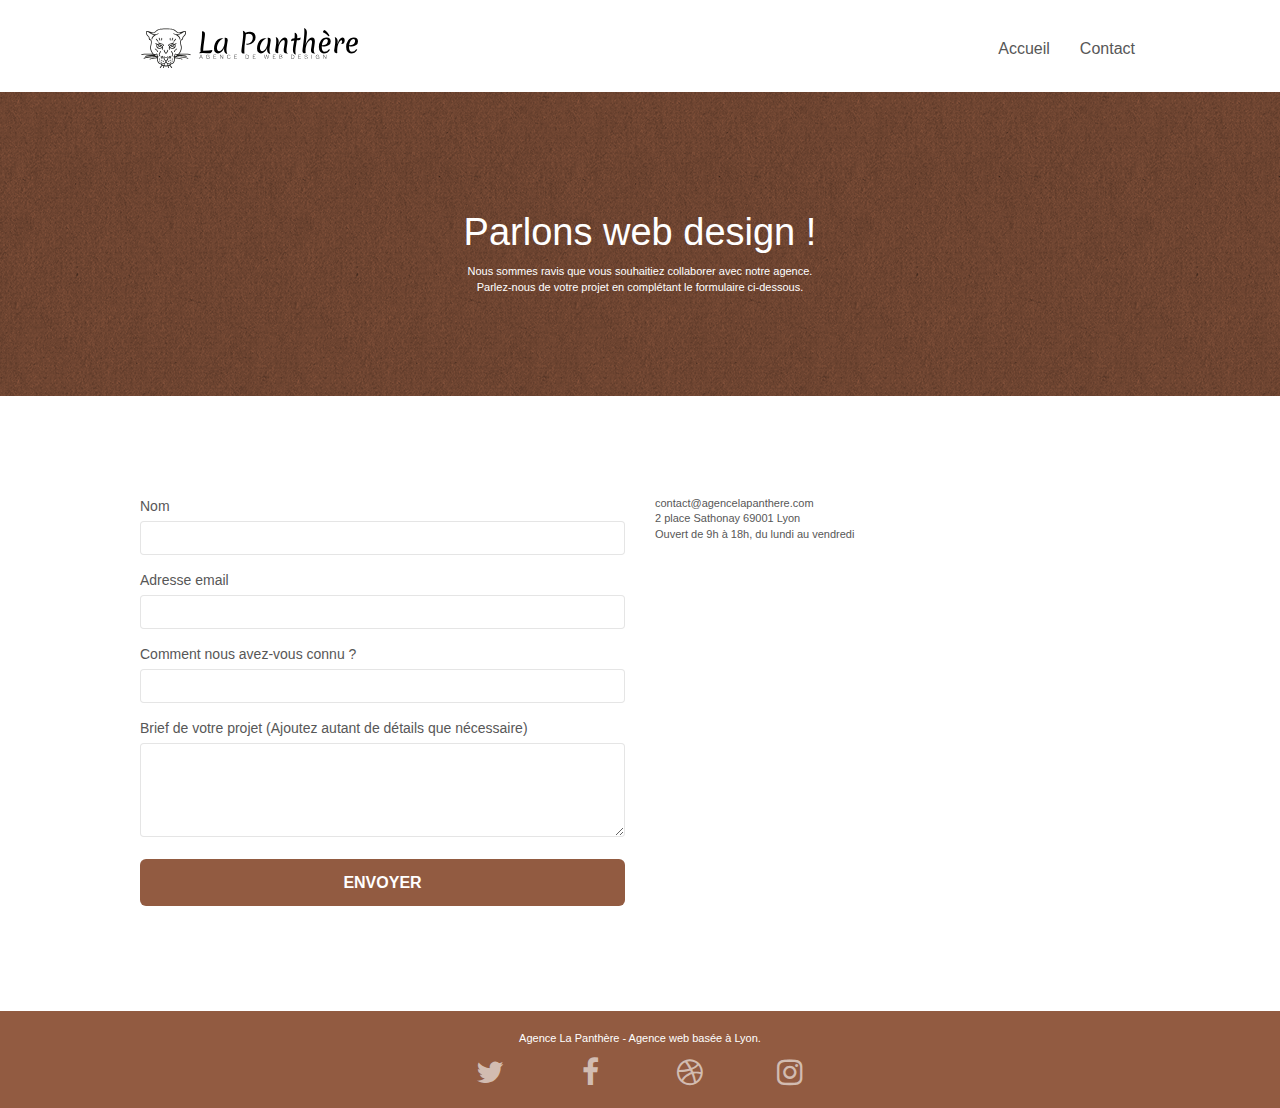
<file: contact.html>
<!doctype html>
<html lang="fr">
<head>
    <meta charset="utf-8">
    <meta name="description" content="L'agence La Panthère est une agence de web design qui aide les entreprises à devenir attractives et visible sur Internet.">
    <meta name="viewport" content="width=device-width, initial-scale=1.0, viewport-fit=cover">
    <link rel="shortcut icon" type="image/png" href="favicon.jpg">
    
	<link rel="stylesheet" type="text/css" href="./css/bootstrap.css">
	<link rel="stylesheet" type="text/css" href="style.css">
	<link rel="stylesheet" type="text/css" href="./css/font-awesome.css">
	<link rel="stylesheet" type="text/css" href="./css/et-line.css">
	
    
	<script src="./js/jquery-2.1.0.js" defer></script>
	<script src="./js/bootstrap.js" defer></script>
	<script src="./js/blocs.js" defer></script>
	<script src="./js/jqBootstrapValidation.js" defer></script>
	<script src="./js/formHandler.js" defer></script>
    <title>Contact</title>

    
<!-- Analytics -->
 
<!-- Analytics END -->
    
</head>
<body>
<!-- Principal conteneur -->
<div class="page-container">
    
<!-- bloc-0 -->
<header>
	<div class="bloc bgc-white l-bloc " id="bloc-0">
		<div class="container bloc-sm">
			<nav class="navbar row">
				<div class="navbar-header">
					<a class="navbar-brand" href="index.html"><img src="img/agence-la-panthere-monochrome.svg" alt="atlanta web design logo" height="40" /></a>
					<button id="nav-toggle" type="button" class="ui-navbar-toggle navbar-toggle" data-toggle="collapse" data-target=".navbar-1" aria-label="Menu de navigation">
						<span class="icon-bar"></span><span class="icon-bar"></span><span class="icon-bar"></span>
					</button>
				</div>
				<div class="collapse navbar-collapse navbar-1 special-dropdown-nav">
					<ul class="site-navigation nav navbar-nav">
						<li>
							<a href="index.html">Accueil</a>
						</li>
						<li>
						</li>
						<li>
							<a href="contact.html">Contact</a>
						</li>
					</ul>
				</div>
			</nav>
		</div>
	</div>
</header>
<!-- bloc-0 END -->

<!-- bloc-6 -->
<main>
	<section class="bloc bg-dots-bg bg-repeat bgc-atomic-tangerine d-bloc bloc-bg-texture texture-paper" id="bloc-6">
		<div class="container bloc-lg">
			<div class="row">
				<div class="col-sm-12">
					<h1 class="text-center hero-bloc-text tc-white">
						Parlons web design !
					</h1>
					<p class="text-center mg-lg tc-white tight-width-whitespace">
						Nous sommes ravis que vous souhaitiez collaborer avec notre agence.<br>
						Parlez-nous de votre projet en complétant le formulaire ci-dessous.
					</p>
				</div>
			</div>
		</div>
	</section>
	<!-- bloc-6 END -->

	<!-- bloc-7 -->
	<div class="bloc bgc-white l-bloc" id="bloc-7">
		<div class="container bloc-lg">
			<div class="row">
				<div class="col-sm-6">
					<form id="form_1" novalidate data-success-msg="Your message has been sent." data-fail-msg="Sorry it seems that our mail server is not responding, Sorry for the inconvenience!">
						<div class="form-group">
							<label>
								Nom
							</label>
							<input id="name" class="form-control" aria-label="Veuillez saisir votre nom" required />
						</div>
						<div class="form-group">
							<label>
								Adresse email
							</label>
							<input id="email" class="form-control" type="email" aria-label="Veuillez saisir votre adresse email" required />
						</div>
						<div class="form-group">
							<label>
								Comment nous avez-vous connu ?
							</label>
							<input class="form-control" type="email" required id="input_504" aria-label="Comment nous avez vous connu ?"/>
						</div>
						<div class="form-group">
							<label>
								Brief de votre projet (Ajoutez autant de détails que nécessaire)<br>
							</label><textarea id="message" class="form-control" rows="4" cols="50" aria-label="Indiquez des informations sur votre projet" required></textarea>
						</div> 
						<button class="bloc-button btn btn-lg btn-block cta-hero btn-atomic-tangerine" type="submit">
							Envoyer
						</button>
					</form>
				</div>
				<div class="col-sm-6">
					<p>
						contact@agencelapanthere.com<br>2 place Sathonay 69001 Lyon<br>Ouvert de 9h à 18h, du lundi au vendredi<br>
					</p>
				</div>
			</div>
		</div>
	</div>
	<!-- bloc-7 END -->

	<!-- ScrollToTop Button -->
	<a class="bloc-button btn btn-d scrollToTop" onclick="scrollToTarget('1')"><span class="fa fa-chevron-up"></span></a>
	<!-- ScrollToTop Button END-->
</main>


<!-- Footer - bloc-8 -->
<footer>
	<div class="bloc bgc-atomic-tangerine d-bloc" id="bloc-8">
		<div class="container bloc-sm">
			<div class="row">
				<div class="col-sm-12">
					<p class="text-center white">
						Agence La Panthère - Agence web basée à Lyon.<br>
					</p>
					<div class="row row-no-gutters social">
						<div class="col-sm-3">
							<div class="text-center">
								<a class="social" href="index.html"><span class="fa fa-twitter icon-md"></span></a>
							</div>
						</div>
						<div class="col-sm-3">
							<div class="text-center">
								<a class="social" href="index.html"><span class="fa fa-facebook icon-md"></span></a>
							</div>
						</div>
						<div class="col-sm-3">
							<div class="text-center">
								<a class="social" href="index.html"><span class="fa fa-dribbble icon-md"></span></a>
							</div>
						</div>
						<div class="col-sm-3">
							<div class="text-center">
								<a class="social" href="index.html"><span class="fa fa-instagram icon-md"></span></a>
							</div>
						</div>
					</div>
				</div>
			</div>
		</div>
	</div>
</footer>
<!-- Footer - bloc-8 END -->

</div>
<!-- Principal conteneur END -->
    

</body>
</html>
</file>
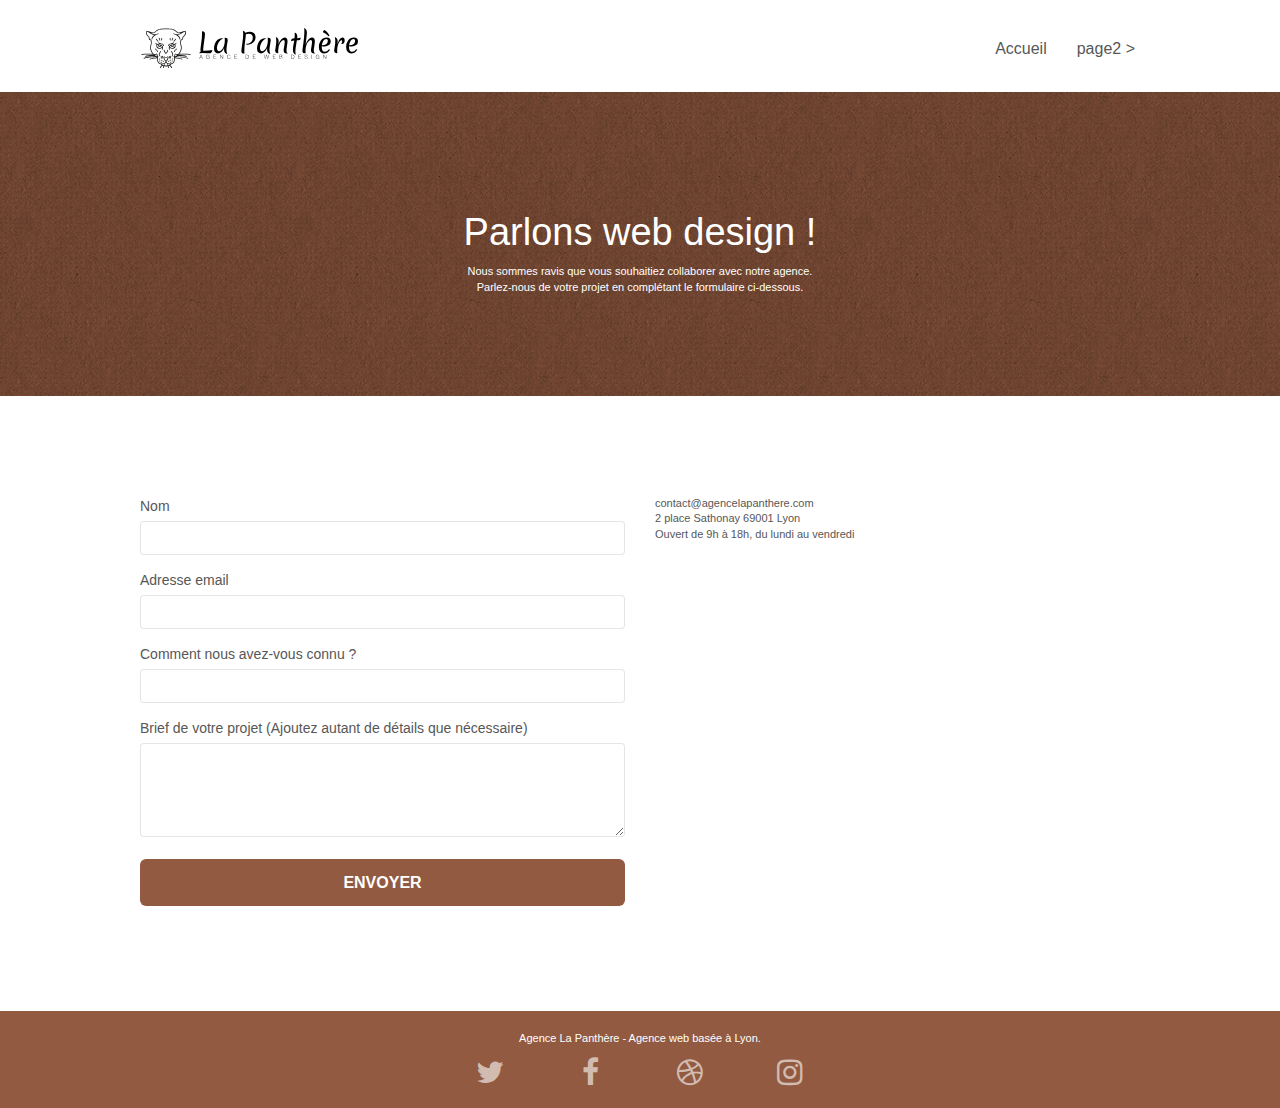
<file: page2.html>
<!doctype html>
<html lang="fr">
<head>
    <meta charset="utf-8">
    <meta name="description" content="L'agence La Panthère est une agence de web design qui aide les entreprises à devenir attractives et visible sur Internet.">
    <meta name="viewport" content="width=device-width, initial-scale=1.0, viewport-fit=cover">
    <link rel="shortcut icon" type="image/png" href="favicon.jpg">
    
	<link rel="stylesheet" type="text/css" href="./css/bootstrap.css">
	<link rel="stylesheet" type="text/css" href="style.css">
	<link rel="stylesheet" type="text/css" href="./css/font-awesome.css">
	<link rel="stylesheet" type="text/css" href="./css/et-line.css">
	
    
	<script src="./js/jquery-2.1.0.js"></script>
	<script src="./js/bootstrap.js"></script>
	<script src="./js/blocs.js"></script>
	<script src="./js/jqBootstrapValidation.js"></script>
	<script src="./js/formHandler.js"></script>
    <title>Contact</title>

    
<!-- Analytics -->
 
<!-- Analytics END -->
    
</head>
<body>
<!-- Principal conteneur -->
<div class="page-container">
    
<!-- bloc-0 -->
<header>
	<div class="bloc bgc-white l-bloc " id="bloc-0">
		<div class="container bloc-sm">
			<nav class="navbar row">
				<div class="navbar-header">
					<a class="navbar-brand" href="index.html"><img src="img/agence-la-panthere-monochrome.svg" alt="atlanta web design logo" height="40" /></a>
					<button id="nav-toggle" type="button" class="ui-navbar-toggle navbar-toggle" data-toggle="collapse" data-target=".navbar-1">
						<span class="sr-only">Toggle navigation</span><span class="icon-bar"></span><span class="icon-bar"></span><span class="icon-bar"></span>
					</button>
				</div>
				<div class="collapse navbar-collapse navbar-1 special-dropdown-nav">
					<ul class="site-navigation nav navbar-nav">
						<li>
							<a href="index.html">Accueil</a>
						</li>
						<li>
						</li>
						<li>
							<a href="page2.html">page2 &gt;</a>
						</li>
					</ul>
				</div>
			</nav>
		</div>
	</div>
</header>
<!-- bloc-0 END -->

<!-- bloc-6 -->
<section class="bloc bg-dots-bg bg-repeat bgc-atomic-tangerine d-bloc bloc-bg-texture texture-paper" id="bloc-6">
	<div class="container bloc-lg">
		<div class="row">
			<div class="col-sm-12">
				<h1 class="text-center hero-bloc-text tc-white">
					Parlons web design !
				</h1>
				<p class="text-center mg-lg tc-white tight-width-whitespace">
					Nous sommes ravis que vous souhaitiez collaborer avec notre agence.<br>
					Parlez-nous de votre projet en complétant le formulaire ci-dessous.
				</p>
			</div>
		</div>
	</div>
</section>
<!-- bloc-6 END -->

<!-- bloc-7 -->
<section class="bloc bgc-white l-bloc" id="bloc-7">
	<div class="container bloc-lg">
		<div class="row">
			<div class="col-sm-6">
				<form id="form_1" novalidate success-msg="Your message has been sent." fail-msg="Sorry it seems that our mail server is not responding, Sorry for the inconvenience!">
					<div class="form-group">
						<label>
							Nom
						</label>
						<input id="name" class="form-control" required />
					</div>
					<div class="form-group">
						<label>
							Adresse email
						</label>
						<input id="email" class="form-control" type="email" required />
					</div>
					<div class="form-group">
						<label>
							Comment nous avez-vous connu ?
						</label>
						<input class="form-control" type="email" required id="input_504" />
					</div>
					<div class="form-group">
						<label>
							Brief de votre projet (Ajoutez autant de détails que nécessaire)<br>
						</label><textarea id="message" class="form-control" rows="4" cols="50" required></textarea>
					</div> 
					<button class="bloc-button btn btn-lg btn-block cta-hero btn-atomic-tangerine" type="submit">
						Envoyer
					</button>
				</form>
			</div>
			<div class="col-sm-6">
				<p>
					contact@agencelapanthere.com<br>2 place Sathonay 69001 Lyon<br>Ouvert de 9h à 18h, du lundi au vendredi<br>
				</p>
			</div>
		</div>
	</div>
</section>
<!-- bloc-7 END -->

<!-- ScrollToTop Button -->
<a class="bloc-button btn btn-d scrollToTop" onclick="scrollToTarget('1')"><span class="fa fa-chevron-up"></span></a>
<!-- ScrollToTop Button END-->


<!-- Footer - bloc-8 -->
<footer>
	<div class="bloc bgc-atomic-tangerine d-bloc" id="bloc-8">
		<div class="container bloc-sm">
			<div class="row">
				<div class="col-sm-12">
					<p class="text-center white">
						Agence La Panthère - Agence web basée à Lyon.<br>
					</p>
					<div class="row row-no-gutters social">
						<div class="col-sm-3">
							<div class="text-center">
								<a class="social" href="index.html"><span class="fa fa-twitter icon-md"></span></a>
							</div>
						</div>
						<div class="col-sm-3">
							<div class="text-center">
								<a class="social" href="index.html"><span class="fa fa-facebook icon-md"></span></a>
							</div>
						</div>
						<div class="col-sm-3">
							<div class="text-center">
								<a class="social" href="index.html"><span class="fa fa-dribbble icon-md"></span></a>
							</div>
						</div>
						<div class="col-sm-3">
							<div class="text-center">
								<a class="social" href="index.html"><span class="fa fa-instagram icon-md"></span></a>
							</div>
						</div>
					</div>
				</div>
			</div>
		</div>
	</div>
</footer>
<!-- Footer - bloc-8 END -->

</div>
<!-- Principal conteneur END -->
    

</body>
</html>
</file>
<file: style.css>
body {
    margin: 0;
    padding: 0;
    background: #FFF;
    overflow-x: hidden;
    -webkit-font-smoothing: antialiased;
    -moz-osx-font-smoothing: grayscale;
}

a,
button {
    transition: all .3s ease-in-out;
}

a:hover {
    text-decoration: none;
    cursor: pointer;
}

#page-loading-blocs-notifaction {
    position: fixed;
    top: 0;
    bottom: 0;
    width: 100%;
    z-index: 100000;
    background: #FFFFFF url("img/pageload-spinner.gif") no-repeat center center;
}

.bloc {
    width: 100%;
    clear: both;
    background: 50% 50% no-repeat;
    padding: 0 50px;
    -webkit-background-size: cover;
    -moz-background-size: cover;
    -o-background-size: cover;
    background-size: cover;
    position: relative;
}

.bloc .container {
    padding-left: 0;
    padding-right: 0;
}

.bloc-lg {
    padding: 100px 50px;
}

.bloc-md {
    padding: 50px;
}

.bloc-sm {
    padding: 20px 50px;
}

.bg-center,
.bg-l-edge,
.bg-r-edge,
.bg-t-edge,
.bg-b-edge,
.bg-tl-edge,
.bg-bl-edge,
.bg-tr-edge,
.bg-br-edge,
.bg-repeat {
    -webkit-background-size: auto!important;
    -moz-background-size: auto!important;
    -o-background-size: auto!important;
    background-size: auto!important;
}

.bg-repeat {
    background: repeat;
}

.bg-t-edge {
    background: top no-repeat;
}

.bloc-bg-texture::before {
    content: "";
    background-size: 2px 2px;
    position: absolute;
    top: 0;
    bottom: 0;
    left: 0;
    right: 0;
}

.texture-paper::before {
    background: url("img/texture-paper.png");
    background-size: 280px 280px;
}

.b-parallax {
    background-attachment: fixed;
}

.d-bloc {
    color: rgba(255, 255, 255, .7);
}

.d-bloc button:hover {
    color: rgba(255, 255, 255, .9);
}

.d-bloc .icon-round,
.d-bloc .icon-square,
.d-bloc .icon-rounded,
.d-bloc .icon-semi-rounded-a,
.d-bloc .icon-semi-rounded-b {
    border-color: rgba(255, 255, 255, .9);
}

.d-bloc .divider-h span {
    border-color: rgba(255, 255, 255, .2);
}

.d-bloc .a-btn,
.d-bloc .navbar a,
.d-bloc .navbar-brand,
.d-bloc a .icon-sm,
.d-bloc a .icon-md,
.d-bloc a .icon-lg,
.d-bloc a .icon-xl,
.d-bloc h1 a,
.d-bloc h2 a,
.d-bloc h3 a,
.d-bloc h4 a,
.d-bloc h5 a,
.d-bloc h6 a,
.d-bloc p a {
    color: rgba(255, 255, 255, .6);
}

.d-bloc .a-btn:hover,
.d-bloc .navbar a:hover,
.d-bloc .navbar-brand:hover,
.d-bloc a:hover .icon-sm,
.d-bloc a:hover .icon-md,
.d-bloc a:hover .icon-lg,
.d-bloc a:hover .icon-xl,
.d-bloc h1 a:hover,
.d-bloc h2 a:hover,
.d-bloc h3 a:hover,
.d-bloc h4 a:hover,
.d-bloc h5 a:hover,
.d-bloc h6 a:hover,
.d-bloc p a:hover {
    color: rgba(255, 255, 255, 1);
}

.d-bloc .navbar-toggle .icon-bar {
    background: rgba(255, 255, 255, 1);
}

.d-bloc .btn-wire,
.d-bloc .btn-wire:hover {
    color: rgba(255, 255, 255, 1);
    border-color: rgba(255, 255, 255, 1);
}

.d-bloc .panel {
    color: rgba(0, 0, 0, .5);
}

.d-bloc .panel button:hover {
    color: rgba(0, 0, 0, .7);
}

.d-bloc .panel icon {
    border-color: rgba(0, 0, 0, .7);
}

.d-bloc .panel .divider-h span {
    border-color: rgba(0, 0, 0, .1);
}

.d-bloc .panel .a-btn {
    color: rgba(0, 0, 0, .6);
}

.d-bloc .panel .a-btn:hover {
    color: rgba(0, 0, 0, 1);
}

.d-bloc .panel .btn-wire,
.d-bloc .panel .btn-wire:hover {
    color: rgba(0, 0, 0, .7);
    border-color: rgba(0, 0, 0, .3);
}

.d-bloc .panel,
.l-bloc {
    color: rgba(0, 0, 0, .5);
}

.d-bloc .panel button:hover,
.l-bloc button:hover {
    color: rgba(0, 0, 0, .7);
}

.l-bloc .icon-round,
.l-bloc .icon-square,
.l-bloc .icon-rounded,
.l-bloc .icon-semi-rounded-a,
.l-bloc .icon-semi-rounded-b {
    border-color: rgba(0, 0, 0, .7);
}

.d-bloc .panel .divider-h span,
.l-bloc .divider-h span {
    border-color: rgba(0, 0, 0, .1);
}

.d-bloc .panel .a-btn,
.l-bloc .a-btn,
.l-bloc .navbar a,
.l-bloc .navbar-brand,
.l-bloc a .icon-sm,
.l-bloc a .icon-md,
.l-bloc a .icon-lg,
.l-bloc a .icon-xl,
.l-bloc h1 a,
.l-bloc h2 a,
.l-bloc h3 a,
.l-bloc h4 a,
.l-bloc h5 a,
.l-bloc h6 a,
.l-bloc p a {
    color: rgba(0, 0, 0, .6);
}

.d-bloc .panel .a-btn:hover,
.l-bloc .a-btn:hover,
.l-bloc .navbar a:hover,
.l-bloc .navbar-brand:hover,
.l-bloc a:hover .icon-sm,
.l-bloc a:hover .icon-md,
.l-bloc a:hover .icon-lg,
.l-bloc a:hover .icon-xl,
.l-bloc h1 a:hover,
.l-bloc h2 a:hover,
.l-bloc h3 a:hover,
.l-bloc h4 a:hover,
.l-bloc h5 a:hover,
.l-bloc h6 a:hover,
.l-bloc p a:hover {
    color: rgba(0, 0, 0, 1);
}

.l-bloc .navbar-toggle .icon-bar {
    color: rgba(0, 0, 0, .6);
}

.d-bloc .panel .btn-wire,
.d-bloc .panel .btn-wire:hover,
.l-bloc .btn-wire,
.l-bloc .btn-wire:hover {
    color: rgba(0, 0, 0, .7);
    border-color: rgba(0, 0, 0, .3);
}

.voffset {
    margin-top: 30px;
}

.voffset-lg {
    margin-top: 80px;
}

.row-no-gutters {
    margin-right: 0;
    margin-left: 0;
}

.row.row-no-gutters > [class^="col-"],
.row.row-no-gutters > [class*=" col-"] {
    padding-right: 0;
    padding-left: 0;
}

@media (max-width: 768px){
    .row.row-no-gutters{
        display: flex;
        align-items: center;
        justify-content: space-between;
    }

}


#bloc-1-hero h1 {
    font-size: 32px;
}

.navbar {
    margin-bottom: 0;
    z-index: 1;
}

.navbar-brand {
    height: auto;
    padding: 3px 15px;
    font-size: 25px;
    font-weight: normal;
    font-weight: 600;
    line-height: 44px;
}

.navbar-brand img {
    max-height: 200px;
    margin: 0 5px 0 0;
    display: inline;
}

.navbar-brand img[src$=svg] {
    min-width: 100px;
}

.nav-center .navbar-brand img {
    margin: 0;
}

.navbar .nav {
    padding-top: 2px;
    margin-right: -16px;
    float: right;
    z-index: 1;
}

.nav > li {
    float: left;
    margin-top: 4px;
    font-size: 16px;
}

.navbar-nav .open .dropdown-menu > li > a {
    text-align: inherit;
}

.nav > li a:hover,
.nav > li a:focus {
    background: transparent;
}

.navbar-toggle {
    margin: 10px 10px 0 0;
    border: 0px;
}

.navbar-toggle:hover {
    background: transparent!important;
}

.navbar-toggle .icon-bar {
    background-color: rgba(0, 0, 0, .5);
    width: 26px;
}

.nav-invert .navbar .nav {
    float: left;
}

.nav-invert .navbar-header,
.nav-invert .navbar-brand {
    float: right;
    position: relative;
    z-index: 2;
}

@media (min-width: 768px) {
    .site-navigation {
        position: absolute;
        top: 50%;
        right: 20px;
        transform: translate(0, -50%);
        -webkit-transform: translateY(-50%);
    }
    .nav > li .dropdown-menu a,
    .nav > li .dropdown-menu a:hover {
        color: #484848;
    }
    .nav-invert .site-navigation {
        left: 0;
        right: 0;
    }
    .nav-center {
        text-align: center;
    }
    .nav-center .navbar-header {
        width: 100%;
    }
    .nav-center .navbar-header,
    .nav-center .navbar-brand,
    .nav-center .nav > li {
        float: none;
        display: inline-block;
    }
    .nav-center .site-navigation {
        position: relative;
        width: 100%;
        right: 0;
        margin-right: 0px;
        margin-top: 20px;
    }
    .nav-center.mini-nav .navbar-toggle {
        float: none;
        margin: 10px auto 0;
    }
}

.nav > li > .dropdown a {
    background: none!important;
    display: block;
    padding: 14px 15px;
}

nav .caret {
    margin: 0 5px;
}

.dropdown-menu .dropdown-menu {
    top: -8px;
    left: 100%;
}

.dropdown-menu .dropmenu-flow-right {
    top: 100%;
    left: 0;
    margin-left: -1px;
    border-top-left-radius: 0;
    border-top-right-radius: 0;
}

.dropdown-menu .dropdown span {
    border: 4px solid black;
    border-top-color: transparent;
    border-right-color: transparent;
    border-bottom-color: transparent;
    margin: 6px -5px 0 0!important;
    float: right;
}

.mg-md {
    margin-top: 10px;
    margin-bottom: 20px;
}

.citation {
    font-style: italic;
    font-size: 1.3em;
    color: rgba(0, 0, 0, 1);
}

.auteur {
    font-size: 1.3em;
}

.mg-lg {
    margin-top: 10px;
    margin-bottom: 40px;
}

.btn {
    margin: 0 5px 5px 0;
}

.btn.pull-right {
    margin: 0 0 5px 5px;
}

.btn-d,
.btn-d:hover,
.btn-d:focus {
    color: #FFF;
    background: rgba(0, 0, 0, .3);
}

.btn-rd {
    border-radius: 40px;
}

.btn-clean {
    border: 1px solid rgba(0, 0, 0, .08);
    border-bottom-color: rgba(0, 0, 0, .1);
    text-shadow: 0 1px 0 rgba(0, 0, 1, .1);
    box-shadow: 0 1px 3px rgba(0, 0, 1, .25), inset 0 1px 0 0 rgba(255, 255, 255, .15);
}

.icon-md {
    font-size: 30px!important;
}

.icon-lg {
    font-size: 60px!important;
}

.sm-shadow {
    text-shadow: 0 1px 2px rgba(0, 0, 0, .3);
}

.panel-sq,
.panel-sq .panel-heading,
.panel-sq .panel-footer {
    border-radius: 0;
}

.panel-rd {
    border-radius: 30px;
}

.panel-rd .panel-heading {
    border-radius: 29px 29px 0 0;
}

.panel-rd .panel-footer {
    border-radius: 0 0 29px 29px;
}

.form-control {
    border-color: rgba(0, 0, 0, .1);
    box-shadow: none;
}

.scrollToTop {
    width: 40px;
    height: 40px;
    position: fixed;
    bottom: 20px;
    right: 20px;
    opacity: 0;
    z-index: 500;
    transition: all .3s ease-in-out;
}

.scrollToTop span {
    margin-top: 6px;
}

.showScrollTop {
    font-size: 14px;
    opacity: 1;
}

a[data-lightbox] {
    position: relative;
    display: block;
    text-align: center;
}

a[data-lightbox]:hover::before {
    content: "+";
    font-family: "HelveticaNeue-Light", "Helvetica Neue Light", "Helvetica Neue", Helvetica, Arial;
    font-size: 32px;
    width: 50px;
    height: 50px;
    margin-left: -25px;
    border-radius: 50%;
    background: rgba(0, 0, 0, .6);
    color: #FFF;
    font-weight: 100;
    z-index: 1;
    position: absolute;
    top: 50%;
    transform: translateY(-50%);
    -webkit-transform: translateY(-50%);
}

a[data-lightbox]:hover img {
    opacity: 0.6;
    -webkit-animation-fill-mode: none;
    animation-fill-mode: none;
}

#lightbox-modal {
    display: flex;
    align-items: center;
}

#lightbox-modal .modal-dialog {
    width: 90%;
    max-width: 900px;
    margin: 0 auto 0;
}

#lightbox-modal .modal-dialog img {
    max-height: 90vh;
    margin: 0 auto;
}

.lightbox-caption {
    padding: 20px;
    color: #FFF;
    background: rgba(0, 0, 0, .5);
    position: absolute;
    left: 15px;
    right: 15px;
    bottom: 5px;
}

.close-lightbox {
    color: #FFF;
    font-size: 30px;
    position: absolute;
    top: 20px;
    right: 20px;
    z-index: 20;
    background: rgba(0, 0, 0, .5);
    border: none;
    line-height: 30px;
    padding: 0 9px 5px;
    opacity: 0.3;
}

.close-lightbox:hover,
.next-lightbox:hover,
.prev-lightbox:hover {
    opacity: 1.0;
    color: #FFF;
}

.next-lightbox,
.prev-lightbox {
    font-size: 20px;
    color: rgba(255, 255, 255, .9);
    background: rgba(0, 0, 0, .5);
    transition: all .2s ease-in-out;
    position: absolute;
    top: 45%;
    z-index: 1;
    opacity: 0.4;
}

.next-lightbox {
    padding: 6px 8px 1px 13px;
    right: 25px;
}

.prev-lightbox {
    padding: 6px 13px 1px 10px;
    left: 25px;
}

.snapshot-lb .modal-body {
    padding-bottom: 45px;
}

.snapshot-lb .lightbox-caption {
    padding: 0;
    color: rgba(0, 0, 0, .5);
    background: none;
}

h1,
h2,
h3,
h4,
h5,
h6,
p,
label,
.btn,
a {
    font-family: "helvetica";
    font-weight: 400;
    color: #575757!important;
}

.container {
    max-width: 1000px;
}

.hero-bloc-text {
    font-size: 38px;
}

.hero-bloc-text-sub {
    font-size: 36px;
}

.statement-bloc-text {
    line-height: 26px;
    font-style: italic;
    font-size: 20px;
    text-align: center;
    font-weight: lighter;
    max-width: 520px;
    margin: auto auto auto auto;
}

p {
    font-size: 11px;
}

.tight-width-whitespace {
    max-width: 600px;
    margin: auto auto auto auto;
}

.h1 {
    font-size: 20px;
    font-family: "Open Sans";
}

.cta-hero {
    margin-top: 22px;
    color: #FFFFFF!important;
    text-transform: uppercase;
    padding: 12px 28px 12px 28px;
    font-size: 16px;
    font-weight: 700;
}

.social {
    max-width: 400px;
    margin: auto auto auto auto;
}

h2 {
    font-size: 22px;
    line-height: 1.4em;
    position: relative;
}

h3 {
    font-size: 15px;
    text-transform: uppercase;
    font-weight: 700;
    color: #333333!important;
}

.med-width-whitespace {
    max-width: 800px;
    margin: auto auto auto auto;
    box-shadow: 0px 0px 0px #000000;
}

h1 {
    color: #333333!important;
}

h4 {
    color: #333333!important;
}

.icons {
    margin-bottom: 14px;
    margin-top: 24px;
}

.white {
    color: #FFFFFF!important;
}

.portfolio-thumb {
    margin-bottom: 24px;
}

.portfolio-row {
    margin-bottom: 44px;
    margin-top: 50px;
}

.avatar {
    box-shadow: 0px 4px 9px rgba(0, 0, 0, 0.3);
}

.black-background {
    background-color: rgba(165, 147, 99, 0.9);
    padding: 40px 40px 40px 40px;
}

.bold-link {
    font-weight: 900;
    text-decoration: underline!important;
}

.bgc-white {
    background-color: #FFFFFF;
}

.bgc-dark-slate-blue {
    background-color: #364577;
}

.bgc-atomic-tangerine {
    background-color: #925b41;
}

.tc-white {
    color: #FFF!important;
}

.btn-atomic-tangerine {
    background: #925b41;
    color: #FFFFFF!important;
}

.btn-atomic-tangerine:hover {
    background: #7a4c36!important;
    color: #FFFFFF!important;
}

.ltc-white {
    color: #FFFFFF!important;
}

.ltc-white:hover {
    color: #cccccc!important;
}

.ltc-atomic-tangerine {
    color: #F3976C!important;
}

.ltc-atomic-tangerine:hover {
    color: #c27956!important;
}

.icon-dark-slate-blue {
    color: #364577!important;
    border-color: #364577!important;
}

.bg-dots-bg {
    background-image: url("img/dots-bg.png");
}

.bg-lines-h2-bg {
    background-image: url("img/lines-h2-bg.png");
}

.bg-banniere {
    background-image: url("img/agence-la-panthere.jpg");
}

.bg-presentation {
    background-image: url("img/image-de-presentation.bmp");
}

@media (max-width: 1024px) {
    .bloc {
        padding-left: 20px;
        padding-right: 20px;
    }
    .bloc.full-width-bloc,
    .bloc-tile-2.full-width-bloc .container,
    .bloc-tile-3.full-width-bloc .container,
    .bloc-tile-4.full-width-bloc .container {
        padding-left: 0;
        padding-right: 0;
    }
}

@media (max-width: 992px) and (min-width: 768px) {
    .navbar .nav {
        max-width: 80%
    }
    .nav-center.navbar .nav {
        max-width: 100%
    }
}

@media only screen and (min-width: 768px) and (max-width: 1024px) and (orientation: landscape) {
    .b-parallax {
        background-attachment: scroll;
    }
}

@media only screen and (min-width: 1024px) and (max-width: 1366px) and (-webkit-min-device-pixel-ratio: 1.5) {
    .b-parallax {
        background-attachment: scroll;
    }
}

@media (max-width: 991px) {
    .container {
        width: 100%;
    }
    .b-parallax {
        background-attachment: scroll;
    }
    .page-container,
    #hero-bloc {
        overflow-x: hidden;
        position: relative;
    }
    .bloc {
        padding: 0 20px;
    }
    .bloc-group,
    .bloc-group .bloc {
        display: block;
        width: 100%;
    }
    .bloc-fill-screen .fill-bloc-top-edge,
    .bloc-fill-screen .fill-bloc-bottom-edge {
        padding: 0 20px;
    }
}

@media (max-width: 767px) {
    .page-container {
        overflow-x: hidden;
        position: relative;
    }
    h1,
    h2,
    h3,
    h4,
    h5,
    h6,
    p,
    #disqus_thread {
        padding-left: 10px!important;
        padding-right: 10px!important;
    }
    .b-parallax {
        background-attachment: scroll;
    }
    .navbar .nav {
        padding-top: 0;
        border-top: 1px solid rgba(0, 0, 0, .2);
        float: none!important;
    }
    .navbar.row {
        margin-left: 0;
        margin-right: 0;
    }
    .site-navigation {
        position: inherit;
        transform: none;
        -webkit-transform: none;
        -ms-transform: none;
    }
    .nav > li {
        margin-top: 0;
        border-bottom: 1px solid rgba(0, 0, 0, .1);
        background: rgba(0, 0, 0, .05);
        text-align: left;
        padding-left: 15px;
        width: 100%;
    }
    .nav > li:hover {
        background: rgba(0, 0, 0, .08);
    }
    .dropdown .dropdown a .caret {
        float: none;
        margin: 5px 0 0 10px!important;
        border: 4px solid black;
        border-bottom-color: transparent;
        border-right-color: transparent;
        border-left-color: transparent;
    }
    #hero-bloc .navbar .nav {
        background: rgba(0, 0, 0, .8);
    }
    #hero-bloc .navbar .nav a {
        color: rgba(255, 255, 255, .6);
    }
    .hero {
        padding: 50px 0;
    }
    .hero-nav {
        left: -1px;
        right: -1px;
    }
    .navbar-collapse {
        padding: 0;
        overflow-x: hidden;
        -webkit-box-shadow: none;
        box-shadow: none;
    }
    .navbar-brand img {
        max-height: 40px;
        width: auto;
    }
    .nav-invert .navbar-header {
        float: none;
        width: 100%;
    }
    .nav-invert .navbar-toggle {
        float: left;
        margin-left: 10px;
    }
    .bloc {
        padding-left: 0;
        padding-right: 0;
    }
    .bloc-xxl,
    .bloc-xl,
    .bloc-lg {
        padding: 40px 0;
    }
    .bloc-sm,
    .bloc-md {
        padding-left: 0;
        padding-right: 0;
    }
    .bloc-tile-2 .container,
    .bloc-tile-3 .container,
    .bloc-tile-4 .container,
    .bloc-fill-screen .fill-bloc-top-edge,
    .bloc-fill-screen .fill-bloc-bottom-edge {
        padding-left: 0;
        padding-right: 0;
    }
    .a-block {
        padding: 0 10px;
    }
    .btn-dwn {
        display: none;
    }
    .voffset {
        margin-top: 5px;
    }
    .voffset-md {
        margin-top: 20px;
    }
    .voffset-lg {
        margin-top: 30px;
    }
    form {
        padding: 5px;
    }
    .close-lightbox {
        display: inline-block;
    }
    .blocsapp-device-iphone5 {
        background-size: 216px 425px;
        padding-top: 60px;
        width: 216px;
        height: 425px;
    }
    .blocsapp-device-iphone5 img {
        width: 180px;
        height: 320px;
    }
}

@media (max-width: 400px) {
    .bloc {
        padding-left: 0;
        padding-right: 0;
    }
}

@media (max-width: 767px) {
    .bloc-mob-center-text {
        text-align: center;
    }
}
</file>
<file: css/et-line.css>
@font-face {
    font-family: et-line;
    src: url(../fonts/et-line.eot);
    src: url(../fonts/et-line.eot?#iefix) format('embedded-opentype'), url(../fonts/et-line.woff) format('woff'), url(../fonts/et-line.ttf) format('truetype'), url(../fonts/et-line.svg#et-line) format('svg');
    font-weight: 400;
    font-style: normal
}

.et-icon-adjustments,
.et-icon-alarmclock,
.et-icon-anchor,
.et-icon-aperture,
.et-icon-attachment,
.et-icon-bargraph,
.et-icon-basket,
.et-icon-beaker,
.et-icon-bike,
.et-icon-book-open,
.et-icon-briefcase,
.et-icon-browser,
.et-icon-calendar,
.et-icon-camera,
.et-icon-caution,
.et-icon-chat,
.et-icon-circle-compass,
.et-icon-clipboard,
.et-icon-clock,
.et-icon-cloud,
.et-icon-compass,
.et-icon-desktop,
.et-icon-dial,
.et-icon-document,
.et-icon-documents,
.et-icon-download,
.et-icon-dribbble,
.et-icon-edit,
.et-icon-envelope,
.et-icon-expand,
.et-icon-facebook,
.et-icon-flag,
.et-icon-focus,
.et-icon-gears,
.et-icon-genius,
.et-icon-gift,
.et-icon-global,
.et-icon-globe,
.et-icon-googleplus,
.et-icon-grid,
.et-icon-happy,
.et-icon-hazardous,
.et-icon-heart,
.et-icon-hotairballoon,
.et-icon-hourglass,
.et-icon-key,
.et-icon-laptop,
.et-icon-layers,
.et-icon-lifesaver,
.et-icon-lightbulb,
.et-icon-linegraph,
.et-icon-linkedin,
.et-icon-lock,
.et-icon-magnifying-glass,
.et-icon-map,
.et-icon-map-pin,
.et-icon-megaphone,
.et-icon-mic,
.et-icon-mobile,
.et-icon-newspaper,
.et-icon-notebook,
.et-icon-paintbrush,
.et-icon-paperclip,
.et-icon-pencil,
.et-icon-phone,
.et-icon-picture,
.et-icon-pictures,
.et-icon-piechart,
.et-icon-presentation,
.et-icon-pricetags,
.et-icon-printer,
.et-icon-profile-female,
.et-icon-profile-male,
.et-icon-puzzle,
.et-icon-quote,
.et-icon-recycle,
.et-icon-refresh,
.et-icon-ribbon,
.et-icon-rss,
.et-icon-sad,
.et-icon-scissors,
.et-icon-scope,
.et-icon-search,
.et-icon-shield,
.et-icon-speedometer,
.et-icon-strategy,
.et-icon-streetsign,
.et-icon-tablet,
.et-icon-target,
.et-icon-telescope,
.et-icon-toolbox,
.et-icon-tools,
.et-icon-tools-2,
.et-icon-trophy,
.et-icon-tumblr,
.et-icon-twitter,
.et-icon-upload,
.et-icon-video,
.et-icon-wallet,
.et-icon-wine {
    font-family: et-line;
    speak: none;
    font-style: normal;
    font-weight: 400;
    font-variant: normal;
    text-transform: none;
    line-height: 1;
    -webkit-font-smoothing: antialiased;
    -moz-osx-font-smoothing: grayscale;
    display: inline-block
}

.et-icon-mobile:before {
    content: "\e000"
}

.et-icon-laptop:before {
    content: "\e001"
}

.et-icon-desktop:before {
    content: "\e002"
}

.et-icon-tablet:before {
    content: "\e003"
}

.et-icon-phone:before {
    content: "\e004"
}

.et-icon-document:before {
    content: "\e005"
}

.et-icon-documents:before {
    content: "\e006"
}

.et-icon-search:before {
    content: "\e007"
}

.et-icon-clipboard:before {
    content: "\e008"
}

.et-icon-newspaper:before {
    content: "\e009"
}

.et-icon-notebook:before {
    content: "\e00a"
}

.et-icon-book-open:before {
    content: "\e00b"
}

.et-icon-browser:before {
    content: "\e00c"
}

.et-icon-calendar:before {
    content: "\e00d"
}

.et-icon-presentation:before {
    content: "\e00e"
}

.et-icon-picture:before {
    content: "\e00f"
}

.et-icon-pictures:before {
    content: "\e010"
}

.et-icon-video:before {
    content: "\e011"
}

.et-icon-camera:before {
    content: "\e012"
}

.et-icon-printer:before {
    content: "\e013"
}

.et-icon-toolbox:before {
    content: "\e014"
}

.et-icon-briefcase:before {
    content: "\e015"
}

.et-icon-wallet:before {
    content: "\e016"
}

.et-icon-gift:before {
    content: "\e017"
}

.et-icon-bargraph:before {
    content: "\e018"
}

.et-icon-grid:before {
    content: "\e019"
}

.et-icon-expand:before {
    content: "\e01a"
}

.et-icon-focus:before {
    content: "\e01b"
}

.et-icon-edit:before {
    content: "\e01c"
}

.et-icon-adjustments:before {
    content: "\e01d"
}

.et-icon-ribbon:before {
    content: "\e01e"
}

.et-icon-hourglass:before {
    content: "\e01f"
}

.et-icon-lock:before {
    content: "\e020"
}

.et-icon-megaphone:before {
    content: "\e021"
}

.et-icon-shield:before {
    content: "\e022"
}

.et-icon-trophy:before {
    content: "\e023"
}

.et-icon-flag:before {
    content: "\e024"
}

.et-icon-map:before {
    content: "\e025"
}

.et-icon-puzzle:before {
    content: "\e026"
}

.et-icon-basket:before {
    content: "\e027"
}

.et-icon-envelope:before {
    content: "\e028"
}

.et-icon-streetsign:before {
    content: "\e029"
}

.et-icon-telescope:before {
    content: "\e02a"
}

.et-icon-gears:before {
    content: "\e02b"
}

.et-icon-key:before {
    content: "\e02c"
}

.et-icon-paperclip:before {
    content: "\e02d"
}

.et-icon-attachment:before {
    content: "\e02e"
}

.et-icon-pricetags:before {
    content: "\e02f"
}

.et-icon-lightbulb:before {
    content: "\e030"
}

.et-icon-layers:before {
    content: "\e031"
}

.et-icon-pencil:before {
    content: "\e032"
}

.et-icon-tools:before {
    content: "\e033"
}

.et-icon-tools-2:before {
    content: "\e034"
}

.et-icon-scissors:before {
    content: "\e035"
}

.et-icon-paintbrush:before {
    content: "\e036"
}

.et-icon-magnifying-glass:before {
    content: "\e037"
}

.et-icon-circle-compass:before {
    content: "\e038"
}

.et-icon-linegraph:before {
    content: "\e039"
}

.et-icon-mic:before {
    content: "\e03a"
}

.et-icon-strategy:before {
    content: "\e03b"
}

.et-icon-beaker:before {
    content: "\e03c"
}

.et-icon-caution:before {
    content: "\e03d"
}

.et-icon-recycle:before {
    content: "\e03e"
}

.et-icon-anchor:before {
    content: "\e03f"
}

.et-icon-profile-male:before {
    content: "\e040"
}

.et-icon-profile-female:before {
    content: "\e041"
}

.et-icon-bike:before {
    content: "\e042"
}

.et-icon-wine:before {
    content: "\e043"
}

.et-icon-hotairballoon:before {
    content: "\e044"
}

.et-icon-globe:before {
    content: "\e045"
}

.et-icon-genius:before {
    content: "\e046"
}

.et-icon-map-pin:before {
    content: "\e047"
}

.et-icon-dial:before {
    content: "\e048"
}

.et-icon-chat:before {
    content: "\e049"
}

.et-icon-heart:before {
    content: "\e04a"
}

.et-icon-cloud:before {
    content: "\e04b"
}

.et-icon-upload:before {
    content: "\e04c"
}

.et-icon-download:before {
    content: "\e04d"
}

.et-icon-target:before {
    content: "\e04e"
}

.et-icon-hazardous:before {
    content: "\e04f"
}

.et-icon-piechart:before {
    content: "\e050"
}

.et-icon-speedometer:before {
    content: "\e051"
}

.et-icon-global:before {
    content: "\e052"
}

.et-icon-compass:before {
    content: "\e053"
}

.et-icon-lifesaver:before {
    content: "\e054"
}

.et-icon-clock:before {
    content: "\e055"
}

.et-icon-aperture:before {
    content: "\e056"
}

.et-icon-quote:before {
    content: "\e057"
}

.et-icon-scope:before {
    content: "\e058"
}

.et-icon-alarmclock:before {
    content: "\e059"
}

.et-icon-refresh:before {
    content: "\e05a"
}

.et-icon-happy:before {
    content: "\e05b"
}

.et-icon-sad:before {
    content: "\e05c"
}

.et-icon-facebook:before {
    content: "\e05d"
}

.et-icon-twitter:before {
    content: "\e05e"
}

.et-icon-googleplus:before {
    content: "\e05f"
}

.et-icon-rss:before {
    content: "\e060"
}

.et-icon-tumblr:before {
    content: "\e061"
}

.et-icon-linkedin:before {
    content: "\e062"
}

.et-icon-dribbble:before {
    content: "\e063"
}
</file>
